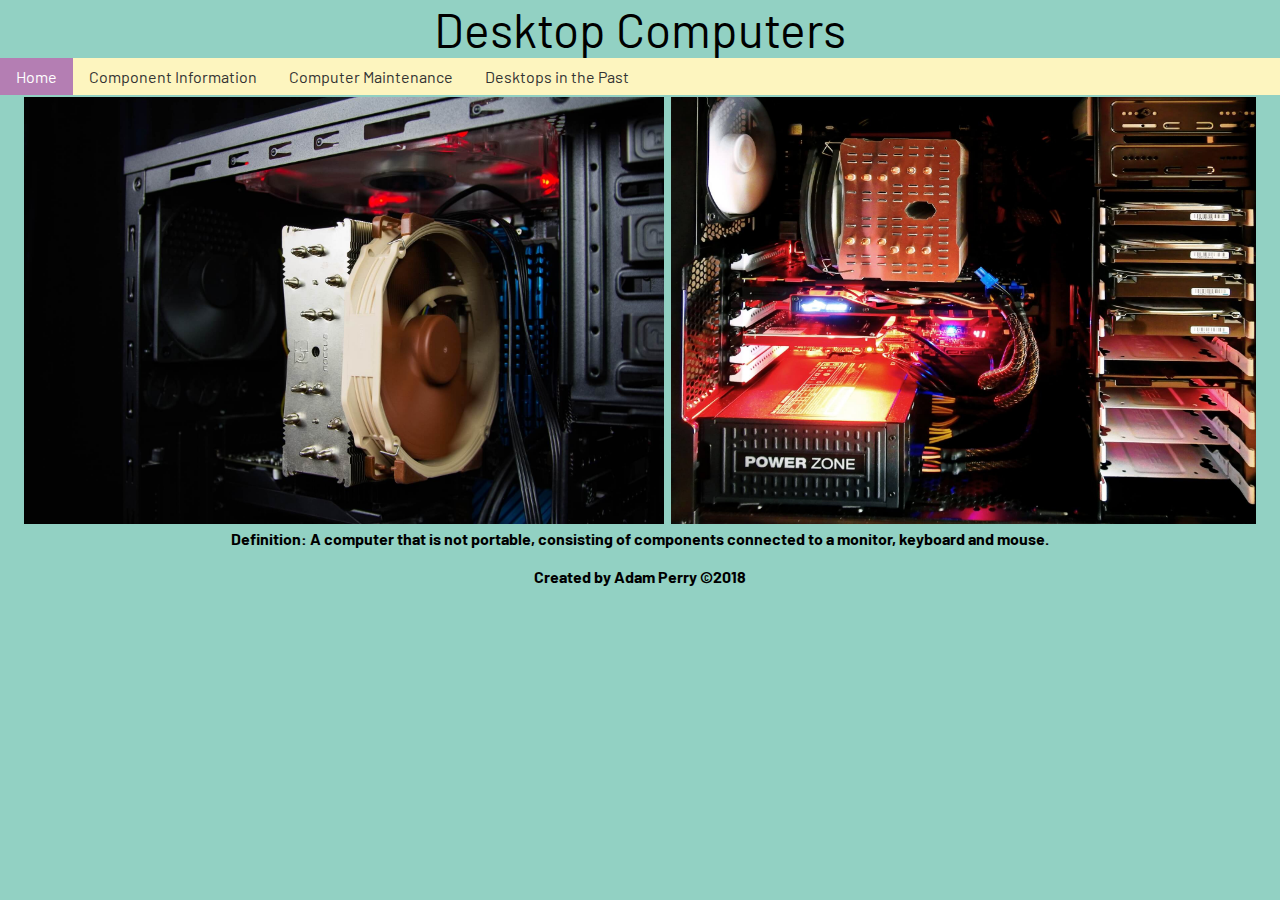
<file: index.html>
<!DOCTYPE html>
<title>Desktops</title>
<html lang="">
<head>
    <meta charset="utf-8">
    <meta name="viewport" content="width=device-width, initial-scale=1.0">
    
    <link rel="stylesheet" href="style.css">
    <link href="https://fonts.googleapis.com/css?family=Barlow" rel="stylesheet">
</head>

<body>
    <header>
    Desktop Computers
    </header>
    <div class="topnav">
        <a class="active" href="index.html">Home</a>
        <a href="computer1.html">Component Information</a>
        <a href="computer2.html">Computer Maintenance</a>
        <a href="computer3.html">Desktops in the Past</a>
    </div>
    <img src="computer3.jpg" width="640">
    <img src="computer2.jpg" width="585">
    <br><h2>Definition: A computer that is not portable, consisting of components connected to a monitor, keyboard and mouse.</h2>
</body>
</html>

</section>
<footer>
<br><h4>Created by Adam Perry ©2018</h4>
</footer>
</file>
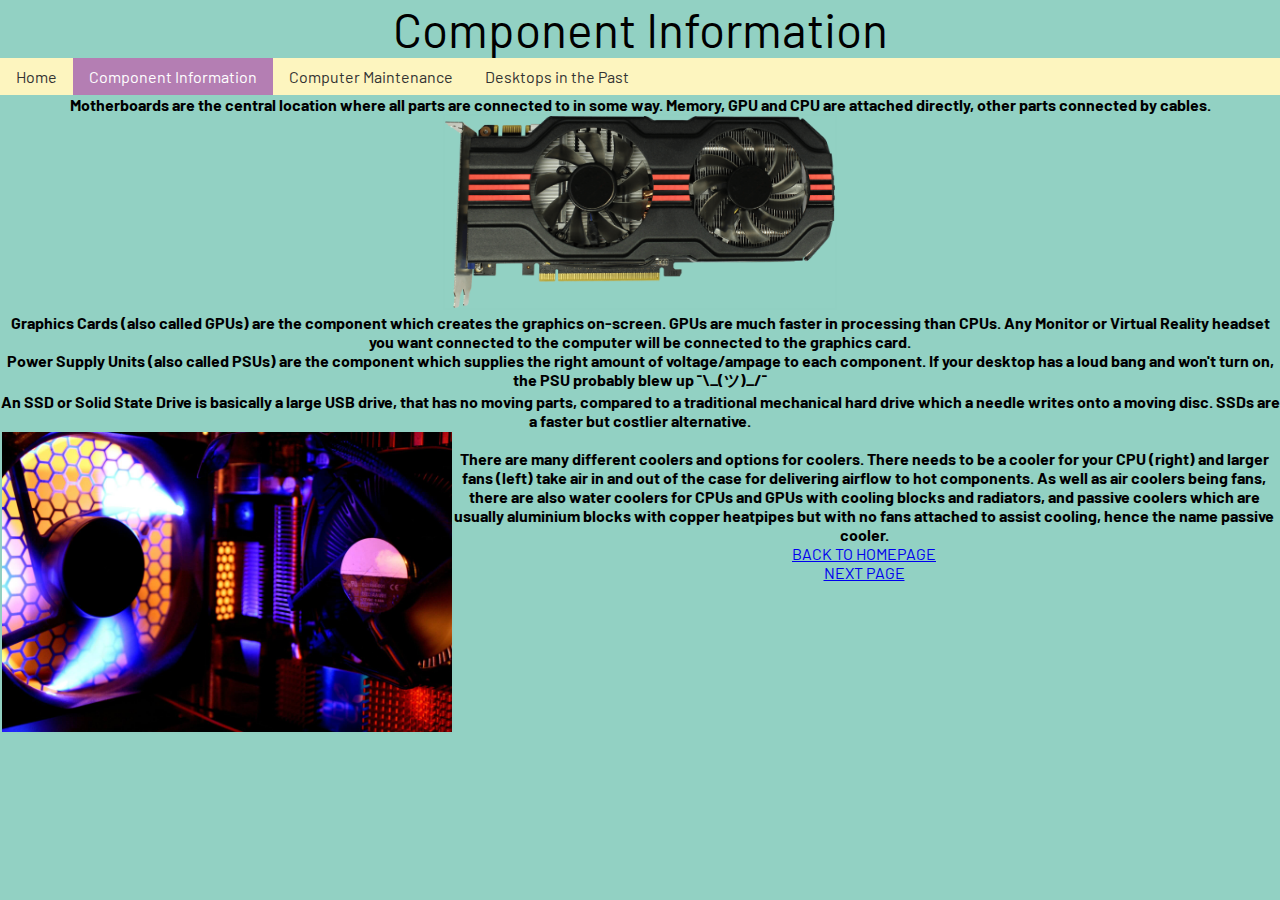
<file: computer1.html>
<!doctype html>
<title>Components</title>
<link rel="stylesheet" href="style.css">
<link href="https://fonts.googleapis.com/css?family=Barlow" rel="stylesheet">
<body>
    <header>
        Component Information
    </header>
    <div class="topnav">
        <a href="index.html">Home</a>
        <a class="active" href="computer1.html">Component Information</a>
        <a href="computer2.html">Computer Maintenance</a>
        <a href="computer3.html">Desktops in the Past</a>
    </div>
    <!––<img src="motherboard.jpg" width="360">
    <h2>Motherboards are the central location where all parts are connected to in some way. Memory, GPU and CPU are attached directly, other parts connected by cables.</h2>
    <img src="gpu.png" width="390">
    <h2>Graphics Cards (also called GPUs) are the component which creates the graphics on-screen. GPUs are much faster in processing than CPUs. Any Monitor or Virtual Reality headset you want connected to the computer will be connected to the graphics card.</h2>
    <!––<img src="psu.jpg" width="330">
    <h2>Power Supply Units (also called PSUs) are the component which supplies the right amount of voltage/ampage to each component. If your desktop has a loud bang and won't turn on, the PSU probably blew up ¯\_(ツ)_/¯</h2>
    <!––<img src="ssd.jpg" width="320">
    <h2>An SSD or Solid State Drive is basically a large USB drive, that has no moving parts, compared to a traditional mechanical hard drive which a needle writes onto a moving disc. SSDs are a faster but costlier alternative.</h2>
    <div class="photo">
        <img src="cooling.jpg" width="450">
    </div>
    <div class="text">
        <br><h2>There are many different coolers and options for coolers. There needs to be a cooler for your CPU (right) and larger fans (left) take air in and out of the case for delivering airflow to hot components. As well as air coolers being fans, there are also water coolers for CPUs and GPUs with cooling blocks and radiators, and passive coolers which are usually aluminium blocks with copper heatpipes but with no fans attached to assist cooling, hence the name passive cooler.</h2>
    </div>
    <!––<img src="motherboardwwatercooling.jpg" width="380">
    <br class="back"><a href="index.html">BACK TO HOMEPAGE</a>
    <br><a href="computer2.html">NEXT PAGE</a>
</body>
</file>
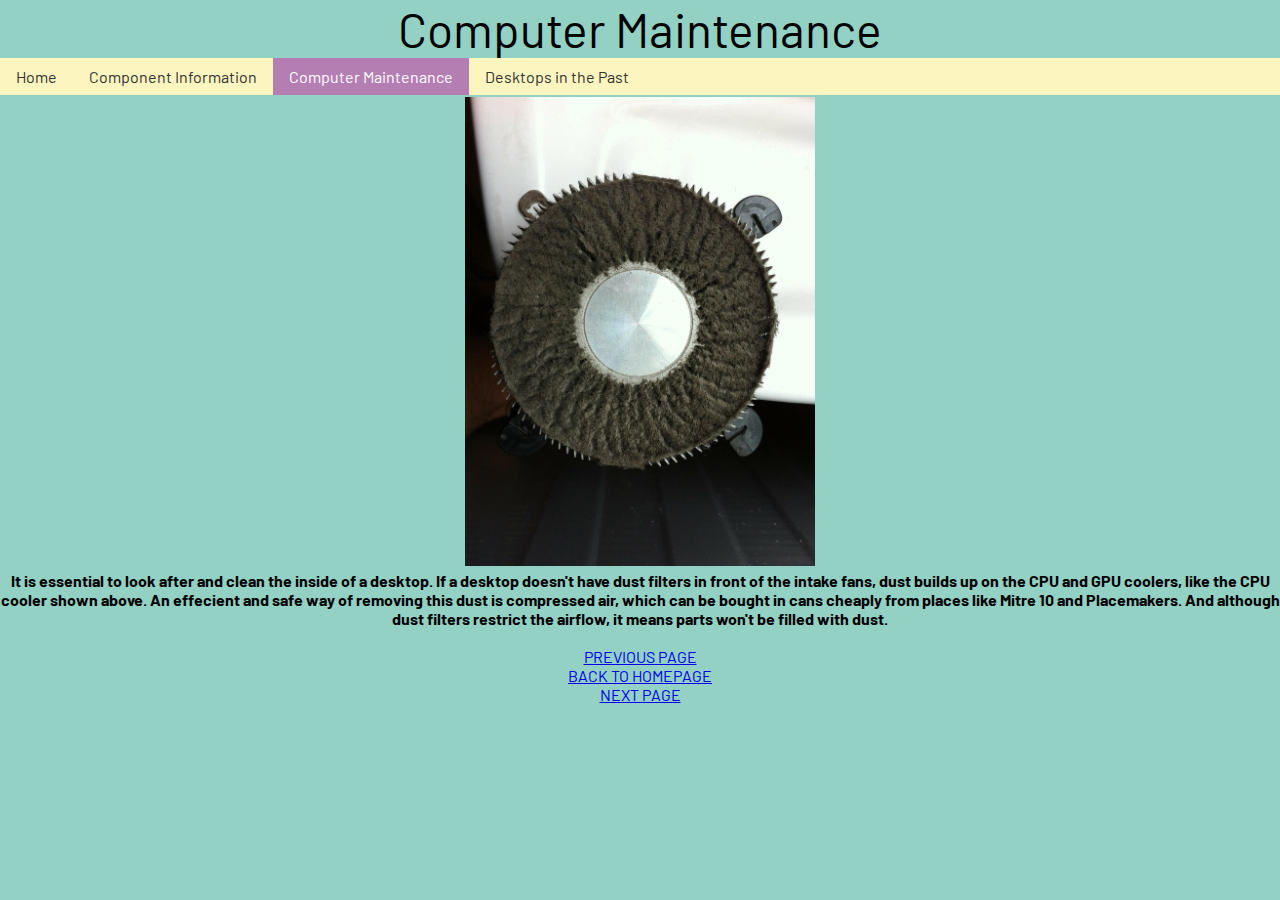
<file: computer2.html>
<!doctype html>
<title>Maintenance</title>
<link rel="stylesheet" href="style.css">
<link href="https://fonts.googleapis.com/css?family=Barlow" rel="stylesheet">
<body>
    <header>
        Computer Maintenance
    </header>
    <div class="topnav">
        <a href="index.html">Home</a>
        <a href="computer1.html">Component Information</a>
        <a class="active" ref="computer2.html">Computer Maintenance</a>
        <a href="computer3.html">Desktops in the Past</a>
    </div>
    <img src="dusty.jpg" width="350">
    <h2>It is essential to look after and clean the inside of a desktop. If a desktop doesn't have dust filters in front of the intake fans, dust builds up on the CPU and GPU coolers, like the CPU cooler shown above. An effecient and safe way of removing this dust is compressed air, which can be bought in cans cheaply from places like Mitre 10 and Placemakers. And although dust filters restrict the airflow, it means parts won't be filled with dust.</h2>
    <br><a href="computer1.html">PREVIOUS PAGE</a>
    <br><a href="index.html">BACK TO HOMEPAGE</a>
    <br><a href="computer3.html">NEXT PAGE</a>
</body>
</file>
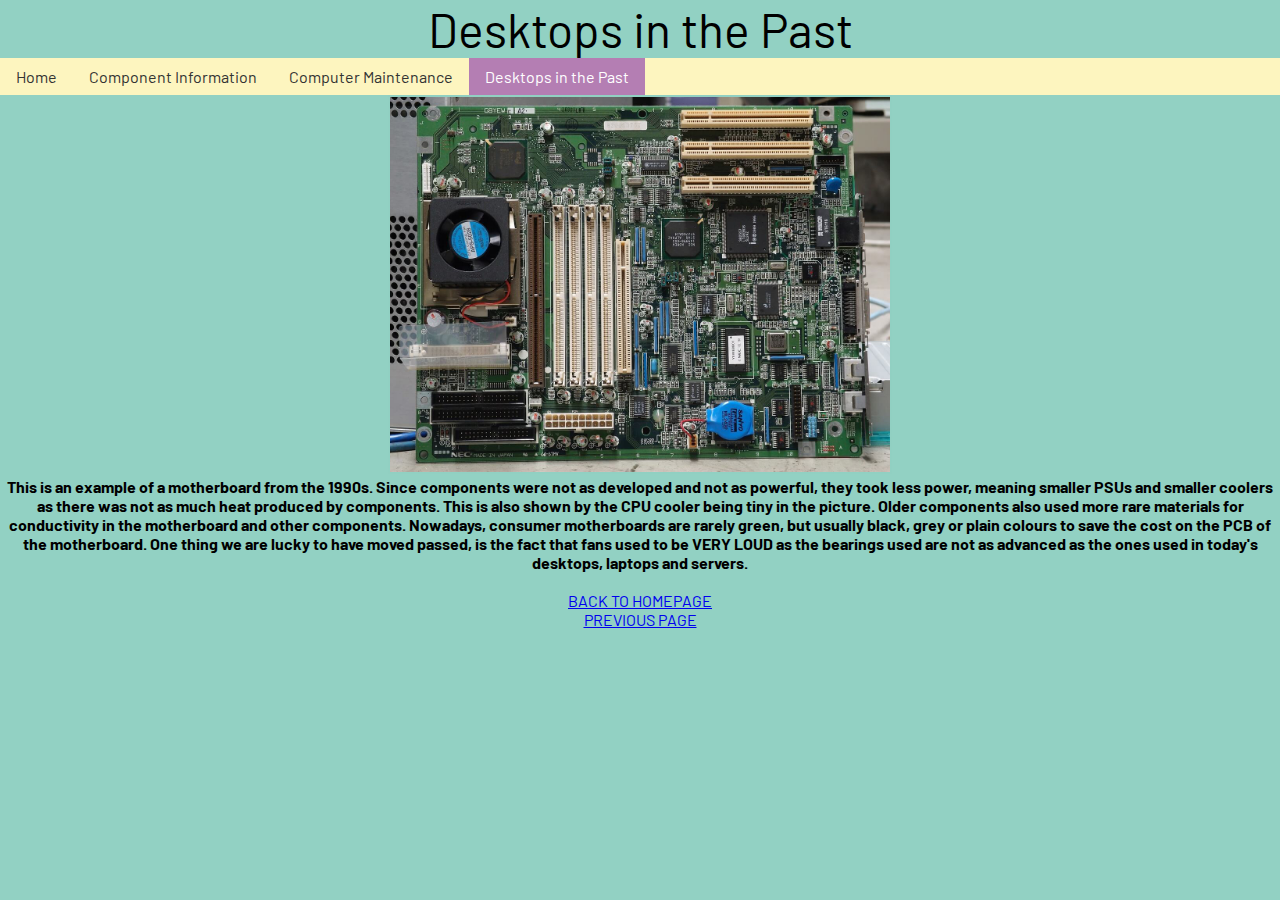
<file: computer3.html>
<!doctype html>
<title>Vintage</title>
<link rel="stylesheet" href="style.css">
<link href="https://fonts.googleapis.com/css?family=Barlow" rel="stylesheet">
<body>
    <header>
        Desktops in the Past
    </header>
    <div class="topnav">
        <a href="index.html">Home</a>
        <a href="computer1.html">Component Information</a>
        <a href="computer2.html">Computer Maintenance</a>
        <a class="active" href="computer3.html">Desktops in the Past</a>
    </div>
    <img src="vintagemotherboard.jpg" width="500">
    <h2>This is an example of a motherboard from the 1990s. Since components were not as developed and not as powerful, they took less power, meaning smaller PSUs and smaller coolers as there was not as much heat produced by components. This is also shown by the CPU cooler being tiny in the picture. Older components also used more rare materials for conductivity in the motherboard and other components. Nowadays, consumer motherboards are rarely green, but usually black, grey or plain colours to save the cost on the PCB of the motherboard. One thing we are lucky to have moved passed, is the fact that fans used to be VERY LOUD as the bearings used are not as advanced as the ones used in today's desktops, laptops and servers.</h2>
    <br><a href="index.html">BACK TO HOMEPAGE</a>
    <br><a href="computer2.html">PREVIOUS PAGE</a>
</body>
</file>
<file: style.css>
* {
    text-align: center;
    margin: 0 auto;
}

header {
    font-size: 3em;
    font-family: 'Barlow', sans-serif;
}


body {
    font-family: 'Barlow', sans-serif;
    background-color: #92d1c3
}



/* Add a black background color to the top navigation */
.topnav {
    background-color: #fdf5bf;
    overflow: hidden;
}

/* Style the links inside the navigation bar */
.topnav a {
    float: left;
    color: #333;
    text-align: center;
    padding: 9px 16px;
    text-decoration: none;
    font-size: 16px;
}

/* Change the color of links on hover */
.topnav a:hover {
    background-color: #8bb8a8;
    color: black;
}

/* Add a color to the active/current link */
.topnav a.active {
    background-color: #b47eb3;
    color: white;
}



h2 {
    font-size: 1em;
    font-family: 'Barlow', sans-serif;
}

img {
    border: 2px solid #91d0c2;
}

 br {
        line-height: 475%;
}

.back {
        line-height: 2000%;
}

.photo {
    float: left;
    width: 35%;
}

.text {
    float: right;
    width: 65%;
}
</file>
